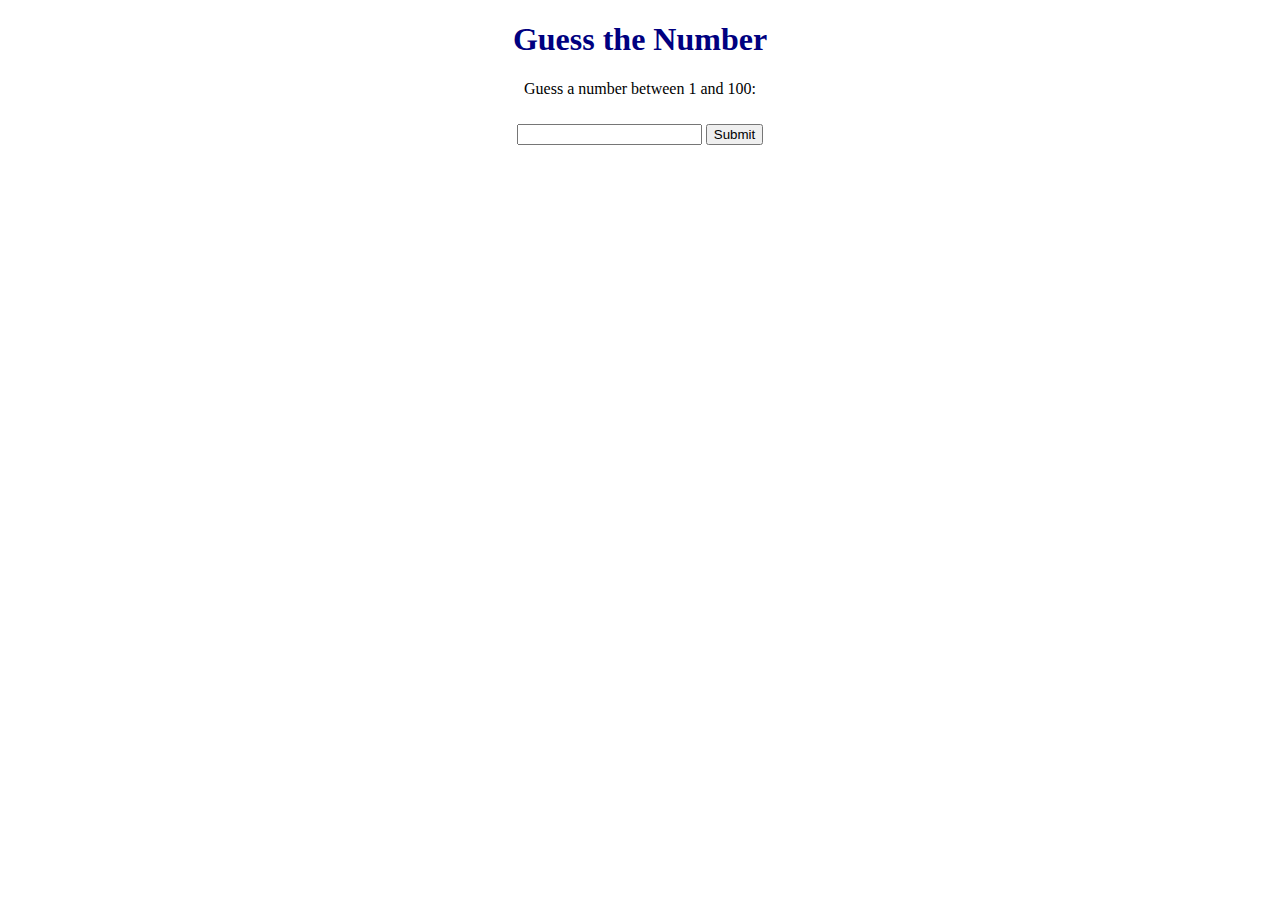
<file: index.html>
<!DOCTYPE html>
<html>
  <head>
    <title>Guess the Number</title>
    <link rel="stylesheet" type="text/css" href="styles.css">
  </head>
  <body>
    <h1>Guess the Number</h1>
    <p>Guess a number between 1 and 100:</p>
    <input type="number" id="guessInput">
    <button onclick="checkGuess()">Submit</button>
    <p id="message"></p>
    <script src="script.js"></script>
  </body>
</html>
</file>
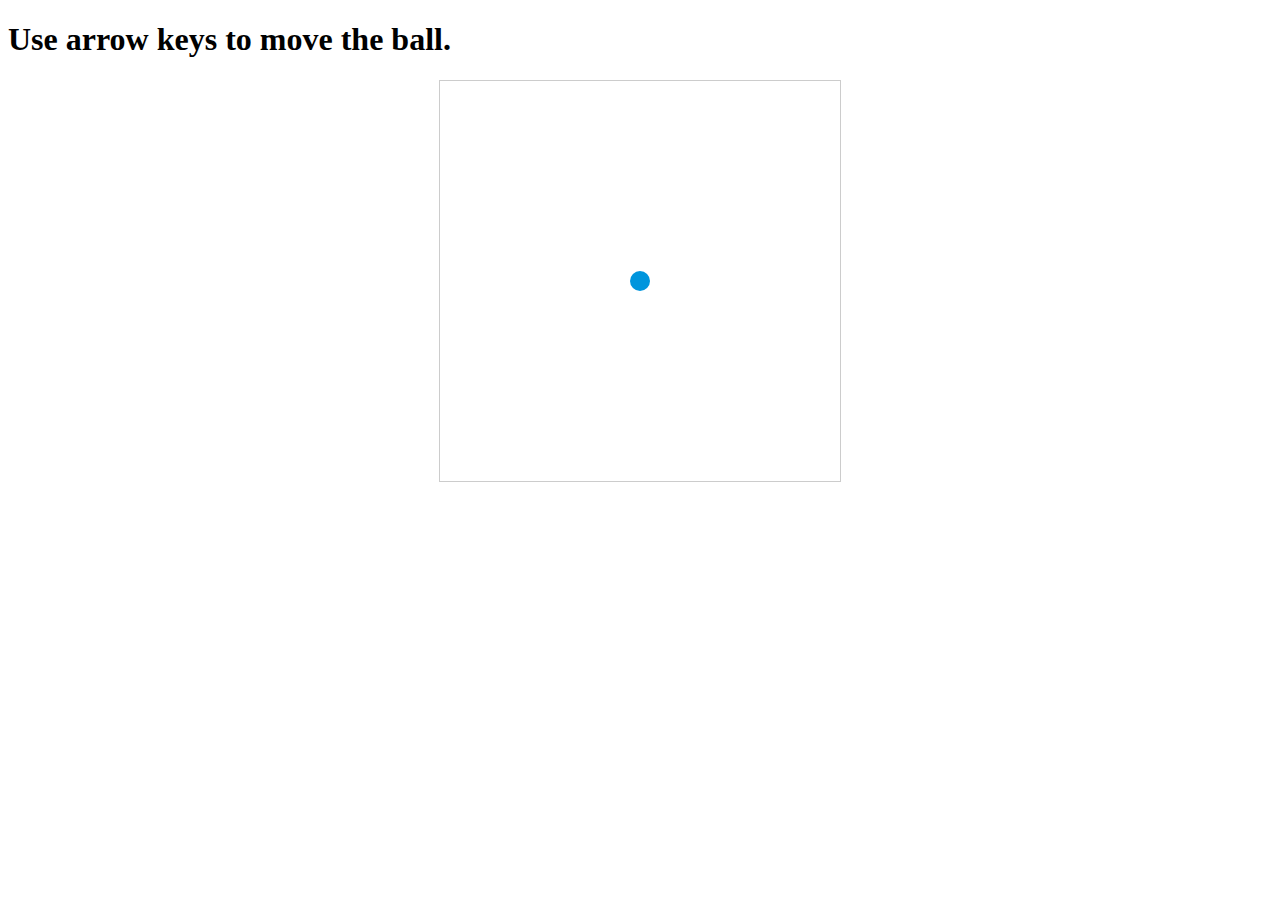
<file: index2.html>
<!DOCTYPE html>
<html>
<head>
  <title>Ball Game</title>
  <style>
    #gameCanvas {
      display: block;
      margin: 0 auto;
      border: 1px solid #ccc;
    }
  </style>
</head>
<body>
  <h1>Use arrow keys to move the ball.</h1>
  <canvas id="gameCanvas" width="400" height="400"></canvas>
  <script src="script2.js"></script>
</body>
</html>
</file>
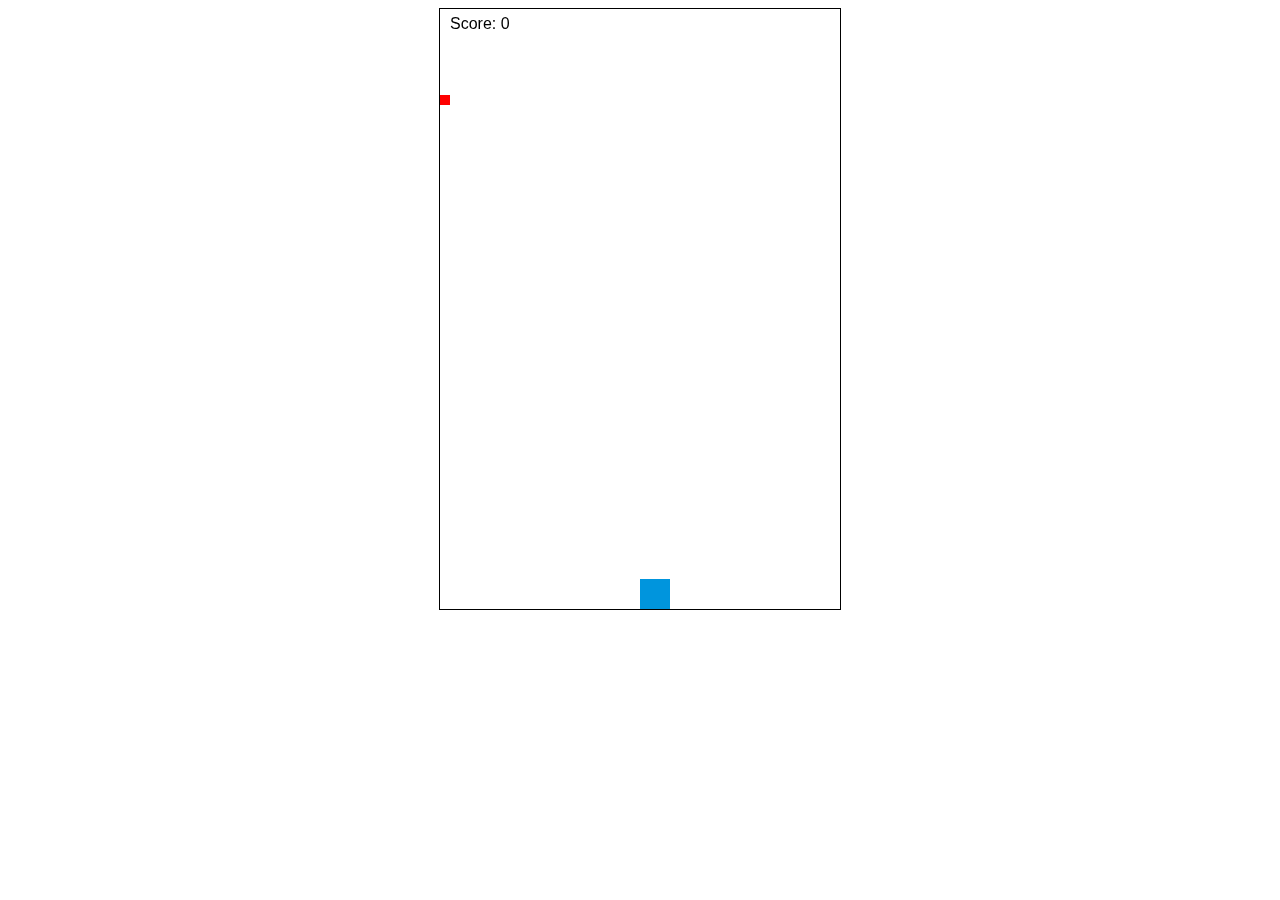
<file: index3.html>
<!DOCTYPE html>
<html>
  <head>
    <title>Falling Objects Game</title>
    <style>
      canvas {
        border: 1px solid #000;
        display: block;
        margin: 0 auto;
      }
    </style>
  </head>
  <body>
    <canvas id="gameCanvas" width="400" height="600"></canvas>
    <script src="script3.js"></script>
  </body>
</html>
</file>
<file: styles.css>
body {
    text-align: center;
  }
  
  h1 {
    color: navy;
  }
  
  button {
    margin-top: 10px;
  }
  
  #message {
    font-weight: bold;
    margin-top: 20px;
  }
</file>
